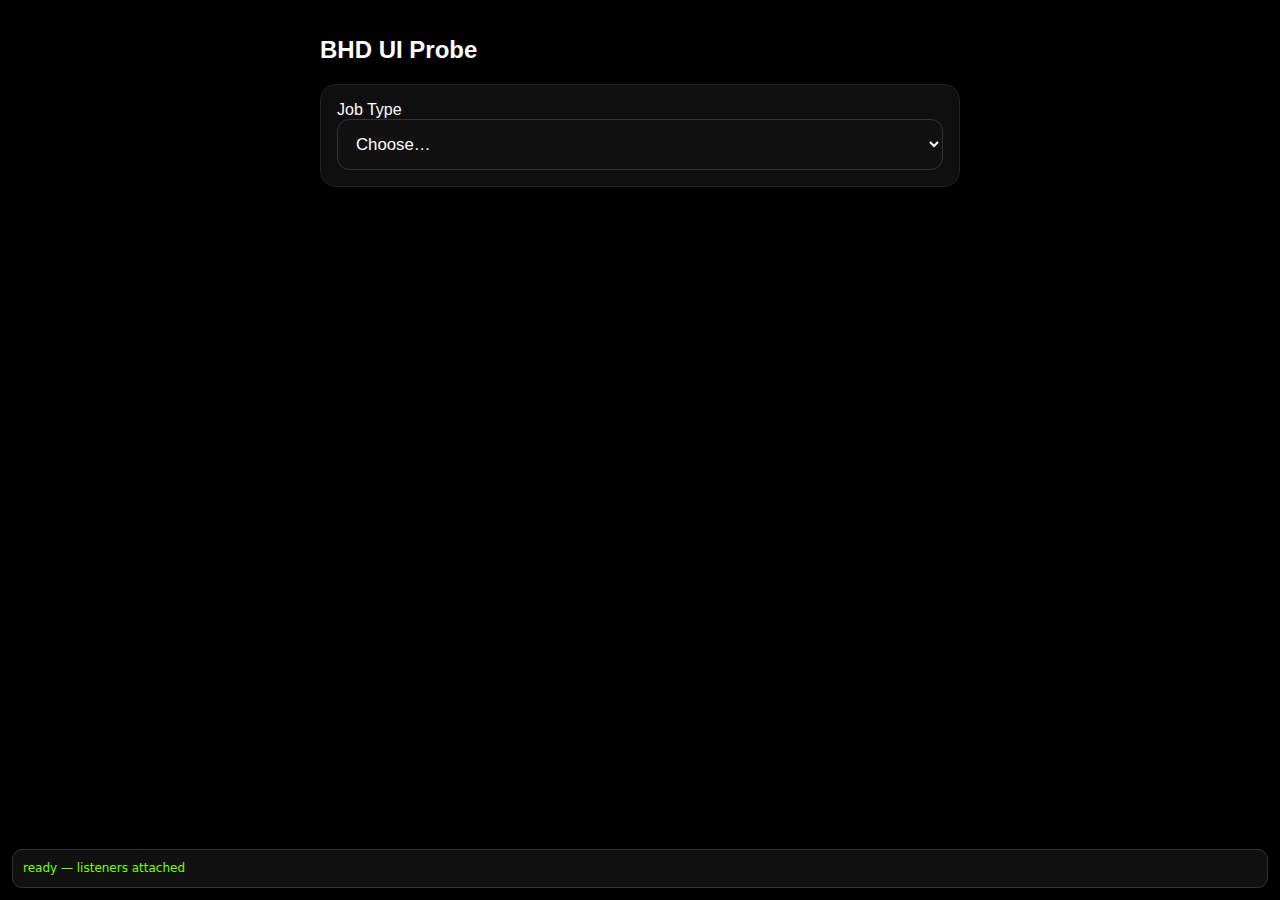
<file: probe.html>
<!DOCTYPE html>
<html lang="en">
<head>
<meta charset="utf-8">
<meta name="viewport" content="width=device-width,initial-scale=1">
<title>BHD UI Probe</title>
<style>
  body{margin:0;background:#000;color:#fff;font-family:-apple-system,BlinkMacSystemFont,Segoe UI,Roboto,Arial}
  .wrap{max-width:640px;margin:0 auto;padding:16px}
  select,input{width:100%;padding:14px;border-radius:12px;border:1px solid #333;background:#111;color:#fff;font-size:1.05rem}
  .card{background:#0f0f0f;border:1px solid #222;border-radius:16px;padding:16px;margin:14px 0}
  .hidden{display:none!important}
  #status{position:fixed;left:12px;right:12px;bottom:12px;background:#111;border:1px solid #333;border-radius:10px;padding:10px;font:12px/1.4 system-ui}
  .ok{color:#7CFC00} .warn{color:#ffcc66} .err{color:#ffa0a0}
</style>
</head>
<body>
<div class="wrap">
  <h2>BHD UI Probe</h2>
  <div class="card">
    <label>Job Type</label>
    <select id="jobType">
      <option value="" selected disabled hidden>Choose…</option>
      <option value="tip">Tip Run</option>
      <option value="move">House Move</option>
      <option value="fb">Facebook Marketplace</option>
      <option value="shop">Emergency Shop Run</option>
      <option value="student">Student Relocation</option>
      <option value="ikea">IKEA</option>
      <option value="business">Business / Barter</option>
      <option value="other">Other</option>
    </select>
  </div>

  <div id="pickupField" class="card hidden">
    <label>Collection address</label>
    <input placeholder="type anything">
  </div>
  <div id="addrDropWrap" class="card hidden">
    <label>Delivery address</label>
    <input placeholder="type anything">
  </div>
  <div id="wasteWrap" class="card hidden">
    <label>Waste type</label>
    <select><option>General</option></select>
  </div>
  <div id="shopTimeWrap" class="card hidden">
    <label>Run time</label>
    <select><option>Before 10pm</option><option>After 10pm</option></select>
  </div>
  <div id="twoManWrap" class="card hidden"><label>Two‑person?</label><select><option>No</option><option>Yes</option></select></div>
  <div id="stairsWrap" class="card hidden"><label>Stairs?</label><input placeholder="floors"></div>
  <div id="ikeaModeWrap" class="card hidden"><label>IKEA mode</label><select><option>Collect</option><option>Collect & Build</option></select></div>
  <div id="ikeaStoreWrap" class="card hidden"><label>IKEA store</label><select><option>Milton Keynes</option></select></div>
  <div id="ikeaQtyWrap" class="card hidden"><label>Qty</label><input type="number" value="1"></div>
  <div id="descWrap" class="card hidden"><label>Description</label><input placeholder="what is it?"></div>
</div>

<div id="status">⏳ waiting…</div>

<script>
(function(){
  function $(id){return document.getElementById(id)}
  function show(el){if(el){el.classList.remove('hidden')}}
  function hide(el){if(el){el.classList.add('hidden')}}
  function log(msg,cls){var s=$('status'); s.innerHTML = (cls?'<span class="'+cls+'">'+msg+'</span>':msg); console.log('[probe]',msg)}

  window.onerror=function(m,src,ln,col,err){ log('JS error: '+m,'err'); };

  function setUI(){
    var jt = ($('#jobType')||{}).value || "";
    var ids=['pickupField','addrDropWrap','wasteWrap','twoManWrap','stairsWrap','descWrap','shopTimeWrap','ikeaModeWrap','ikeaStoreWrap','ikeaQtyWrap'];
    ids.forEach(function(id){ hide($(id)); });
    if(!jt){ log('change fired — empty selection','warn'); return; }
    show($('#pickupField'));
    if(jt==='tip'){ show($('#wasteWrap')); log('change fired — tip','ok'); }
    else if(jt==='move'||jt==='fb'||jt==='student'){ show($('#addrDropWrap')); show($('#twoManWrap')); show($('#stairsWrap')); log('change fired — '+jt,'ok'); }
    else if(jt==='shop'){ show($('#addrDropWrap')); show($('#shopTimeWrap')); log('change fired — shop','ok'); }
    else if(jt==='ikea'){ show($('#ikeaModeWrap')); show($('#ikeaStoreWrap')); show($('#addrDropWrap')); show($('#twoManWrap')); show($('#stairsWrap')); show($('#descWrap')); log('change fired — ikea','ok'); }
    else if(jt==='business'||jt==='other'){ show($('#addrDropWrap')); show($('#descWrap')); log('change fired — '+jt,'ok'); }
  }

  function bind(){
    var sel=$('jobType');
    if(!sel){ log('jobType select not found','err'); return; }
    sel.setAttribute('onchange','window.__probeUI && window.__probeUI()');
    ['change','input'].forEach(function(ev){ sel.addEventListener(ev,setUI) });
    window.__probeUI=setUI;
    setUI();
    log('ready — listeners attached','ok');
  }

  if(document.readyState==='loading') document.addEventListener('DOMContentLoaded',bind);
  else bind();
})();
</script>
</body>
</html>
</file>
